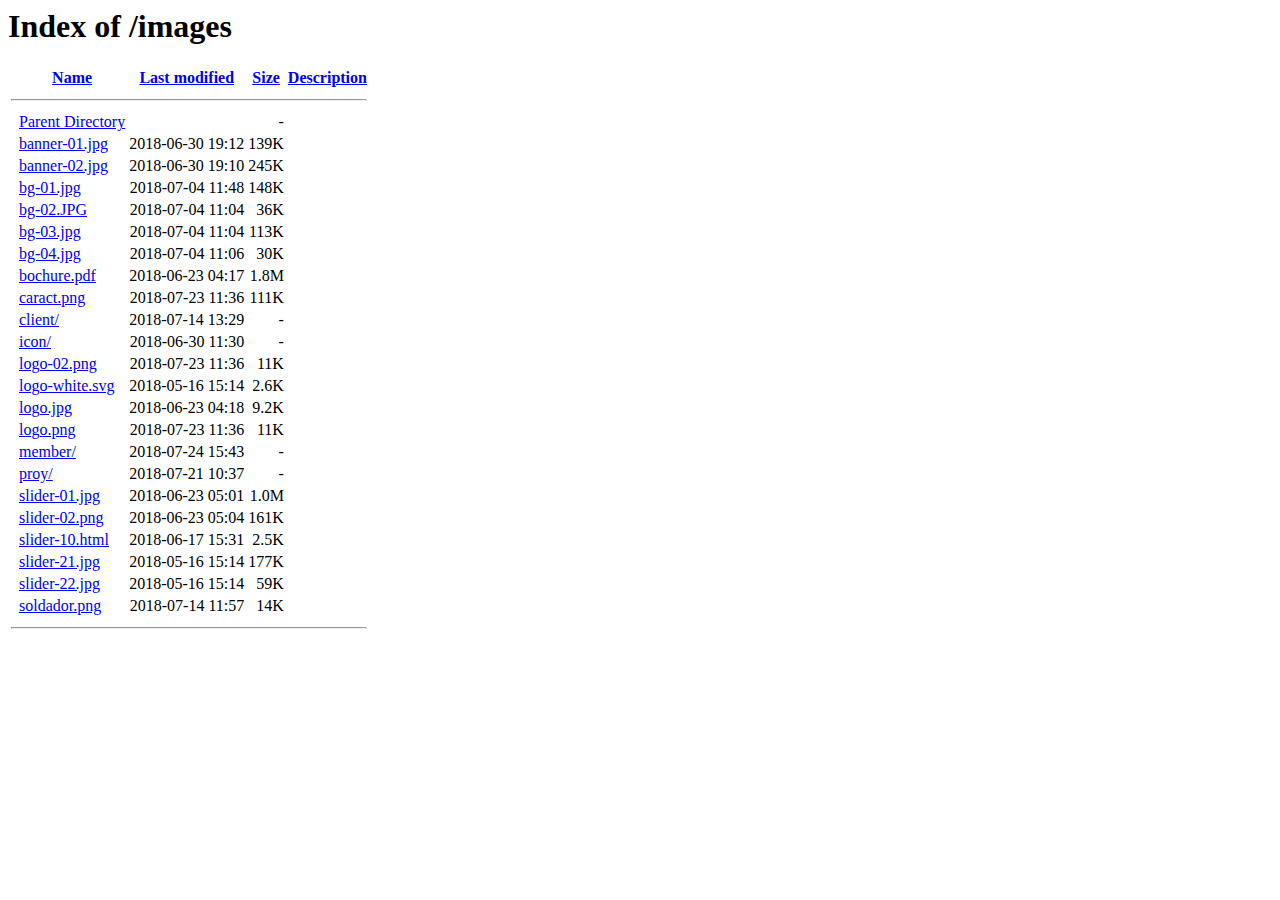
<file: images/index.html>
<!DOCTYPE HTML PUBLIC "-//W3C//DTD HTML 3.2 Final//EN">
<html>
 <head>
  <title>Index of /images</title>
 </head>
 <body>
<h1>Index of /images</h1>
  <table>
   <tr><th valign="top">&nbsp;</th><th><a href="?C=N;O=D">Name</a></th><th><a href="?C=M;O=A">Last modified</a></th><th><a href="?C=S;O=A">Size</a></th><th><a href="?C=D;O=A">Description</a></th></tr>
   <tr><th colspan="5"><hr></th></tr>
<tr><td valign="top">&nbsp;</td><td><a href="/">Parent Directory</a>       </td><td>&nbsp;</td><td align="right">  - </td><td>&nbsp;</td></tr>
<tr><td valign="top">&nbsp;</td><td><a href="banner-01.jpg">banner-01.jpg</a>          </td><td align="right">2018-06-30 19:12  </td><td align="right">139K</td><td>&nbsp;</td></tr>
<tr><td valign="top">&nbsp;</td><td><a href="banner-02.jpg">banner-02.jpg</a>          </td><td align="right">2018-06-30 19:10  </td><td align="right">245K</td><td>&nbsp;</td></tr>
<tr><td valign="top">&nbsp;</td><td><a href="bg-01.jpg">bg-01.jpg</a>              </td><td align="right">2018-07-04 11:48  </td><td align="right">148K</td><td>&nbsp;</td></tr>
<tr><td valign="top">&nbsp;</td><td><a href="bg-02.JPG">bg-02.JPG</a>              </td><td align="right">2018-07-04 11:04  </td><td align="right"> 36K</td><td>&nbsp;</td></tr>
<tr><td valign="top">&nbsp;</td><td><a href="bg-03.jpg">bg-03.jpg</a>              </td><td align="right">2018-07-04 11:04  </td><td align="right">113K</td><td>&nbsp;</td></tr>
<tr><td valign="top">&nbsp;</td><td><a href="bg-04.jpg">bg-04.jpg</a>              </td><td align="right">2018-07-04 11:06  </td><td align="right"> 30K</td><td>&nbsp;</td></tr>
<tr><td valign="top">&nbsp;</td><td><a href="bochure.pdf">bochure.pdf</a>            </td><td align="right">2018-06-23 04:17  </td><td align="right">1.8M</td><td>&nbsp;</td></tr>
<tr><td valign="top">&nbsp;</td><td><a href="caract.png">caract.png</a>             </td><td align="right">2018-07-23 11:36  </td><td align="right">111K</td><td>&nbsp;</td></tr>
<tr><td valign="top">&nbsp;</td><td><a href="client/">client/</a>                </td><td align="right">2018-07-14 13:29  </td><td align="right">  - </td><td>&nbsp;</td></tr>
<tr><td valign="top">&nbsp;</td><td><a href="icon/">icon/</a>                  </td><td align="right">2018-06-30 11:30  </td><td align="right">  - </td><td>&nbsp;</td></tr>
<tr><td valign="top">&nbsp;</td><td><a href="logo-02.png">logo-02.png</a>            </td><td align="right">2018-07-23 11:36  </td><td align="right"> 11K</td><td>&nbsp;</td></tr>
<tr><td valign="top">&nbsp;</td><td><a href="logo-white.svg">logo-white.svg</a>         </td><td align="right">2018-05-16 15:14  </td><td align="right">2.6K</td><td>&nbsp;</td></tr>
<tr><td valign="top">&nbsp;</td><td><a href="logo.jpg">logo.jpg</a>               </td><td align="right">2018-06-23 04:18  </td><td align="right">9.2K</td><td>&nbsp;</td></tr>
<tr><td valign="top">&nbsp;</td><td><a href="logo.png">logo.png</a>               </td><td align="right">2018-07-23 11:36  </td><td align="right"> 11K</td><td>&nbsp;</td></tr>
<tr><td valign="top">&nbsp;</td><td><a href="member/">member/</a>                </td><td align="right">2018-07-24 15:43  </td><td align="right">  - </td><td>&nbsp;</td></tr>
<tr><td valign="top">&nbsp;</td><td><a href="proy/">proy/</a>                  </td><td align="right">2018-07-21 10:37  </td><td align="right">  - </td><td>&nbsp;</td></tr>
<tr><td valign="top">&nbsp;</td><td><a href="slider-01.jpg">slider-01.jpg</a>          </td><td align="right">2018-06-23 05:01  </td><td align="right">1.0M</td><td>&nbsp;</td></tr>
<tr><td valign="top">&nbsp;</td><td><a href="slider-02.png">slider-02.png</a>          </td><td align="right">2018-06-23 05:04  </td><td align="right">161K</td><td>&nbsp;</td></tr>
<tr><td valign="top">&nbsp;</td><td><a href="slider-10.html">slider-10.html</a>         </td><td align="right">2018-06-17 15:31  </td><td align="right">2.5K</td><td>&nbsp;</td></tr>
<tr><td valign="top">&nbsp;</td><td><a href="slider-21.jpg">slider-21.jpg</a>          </td><td align="right">2018-05-16 15:14  </td><td align="right">177K</td><td>&nbsp;</td></tr>
<tr><td valign="top">&nbsp;</td><td><a href="slider-22.jpg">slider-22.jpg</a>          </td><td align="right">2018-05-16 15:14  </td><td align="right"> 59K</td><td>&nbsp;</td></tr>
<tr><td valign="top">&nbsp;</td><td><a href="soldador.png">soldador.png</a>           </td><td align="right">2018-07-14 11:57  </td><td align="right"> 14K</td><td>&nbsp;</td></tr>
   <tr><th colspan="5"><hr></th></tr>
</table>
</body></html>
</file>
